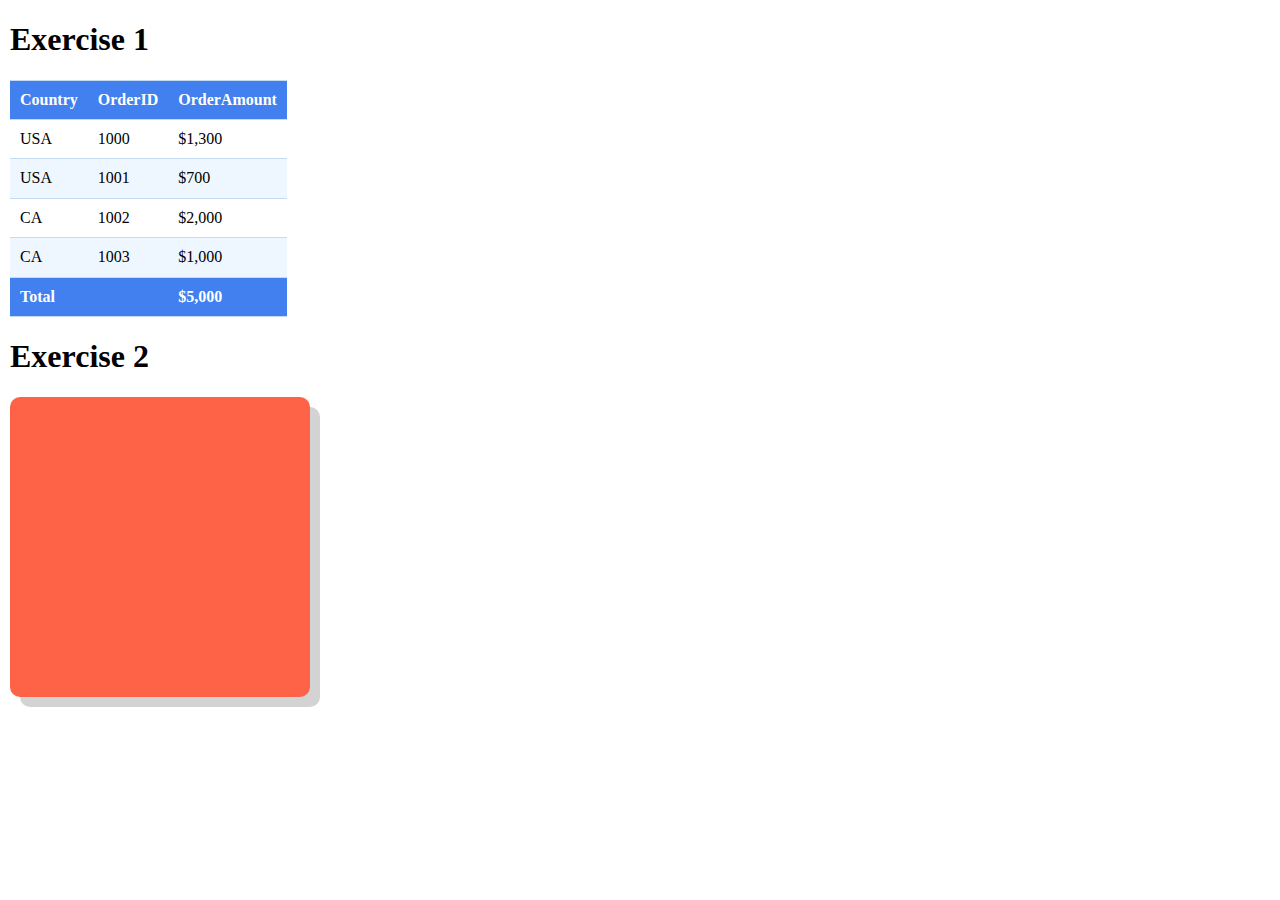
<file: Sample_Website/index.html>
<!DOCTYPE html>
<html lang="en">
  <head>
    <meta charset="UTF-8" />
    <meta http-equiv="X-UA-Compatible" content="IE=edge" />
    <meta name="viewport" content="width=device-width, initial-scale=1.0" />
    <meta name="keywords" content="HTML, CSS" />
    <meta name="description" content="This appears on google." />
    <title>Document</title>
    <link rel="stylesheet" href="css/normalize.css" />
    <link rel="stylesheet" href="css/styles.css" />
  </head>
  <body>
    <section>
      <h1>Exercise 1</h1>
      <table>
        <thead>
          <tr>
            <th>Country</th>
            <th>OrderID</th>
            <th>OrderAmount</th>
          </tr>
          <tr>
            <td>USA</td>
            <td>1000</td>
            <td>$1,300</td>
          </tr>
        </thead>
        <tbody>
          <tr>
            <td>USA</td>
            <td>1001</td>
            <td>$700</td>
          </tr>
          <tr>
            <td>CA</td>
            <td>1002</td>
            <td>$2,000</td>
          </tr>
          <tr>
            <td>CA</td>
            <td>1003</td>
            <td>$1,000</td>
          </tr>
        </tbody>
        <tfoot>
          <tr>
            <th>Total</th>
            <th></th>
            <th>$5,000</th>
          </tr>
        </tfoot>
      </table>
      <div><h1>Exercise 2</h1></div>
      <div class="box"></div>
    </section>
  </body>
</html>
</file>
<file: Sample_Website/css/styles.css>
body {
  margin: 10px;
}

table,
td,
th {
  border: 1px solid #c4dcf3;
  border-left: 0;
  border-right: 0;
  border-collapse: collapse;
}

td,
th {
  padding: 10px;
}

th {
  color: white;
  background-color: #427fef;
}

tfoot {
  text-align: left;
}

tr:nth-child(odd) {
  background-color: #eef7ff;
}

.box {
  width: 300px;
  height: 300px;
  background-color: tomato;
  border-radius: 10px;
  box-shadow: 10px 10px lightgrey;
}
</file>
